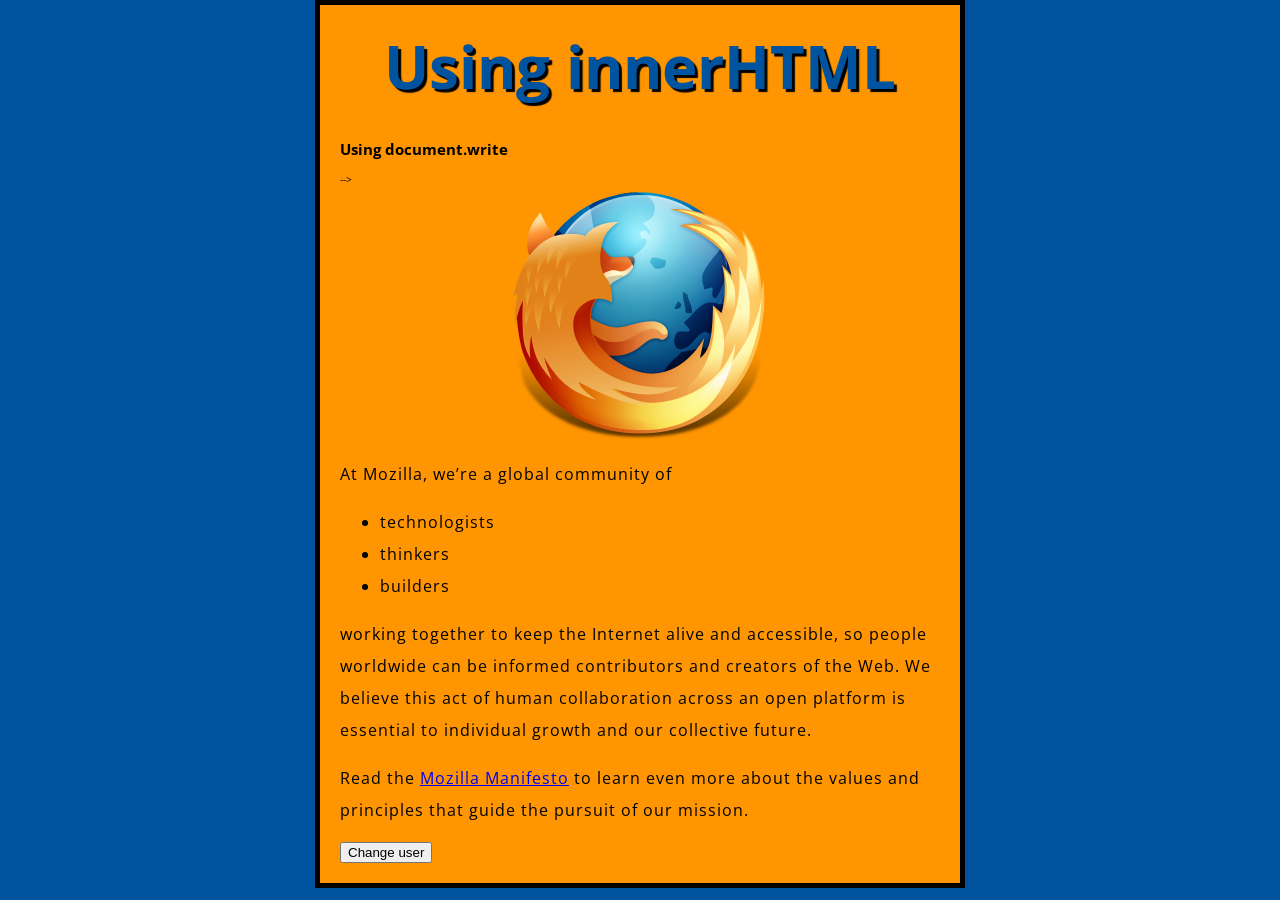
<file: index.html>
<!DOCTYPE html>
<html>
  <head>
    <meta charset="utf-8">
    <title>My test page</title>
    <link href='http://fonts.googleapis.com/css?family=Open+Sans' rel='stylesheet' type='text/css'>
    <link href="styles/style.css" rel="stylesheet" type="text/css">    
  </head>
  <body>

    <h1>Mozilla is cool</h1>
    <script>
        alert("Hi");
        prompt("What is your name?");
        document.write("<h2>Using document.write</h2>")
        console.log("JavaScript console! -- Find this message")
        document.querySelector('h1').innerHTML = 'Using innerHTML';
    </script> -->

    
    <img src="images/firefox-icon.png" alt="The Firefox logo: a flaming fox surrounding the Earth.">

    <p>At Mozilla, we’re a global community of</p>
    
    <ul> <!-- changed to list in the tutorial -->
      <li>technologists</li>
      <li>thinkers</li>
      <li>builders</li>
    </ul>

    <p>working together to keep the Internet alive and accessible, so people worldwide can be informed contributors and creators of the Web. We believe this act of human collaboration across an open platform is essential to individual growth and our collective future.</p>

    <p>Read the <a href="https://www.mozilla.org/en-US/about/manifesto/">Mozilla Manifesto</a> to learn even more about the values and principles that guide the pursuit of our mission.</p>
    
    <button>Change user</button>

    <script src="scripts/main.js"></script>
    


  </body>
</html>
</file>
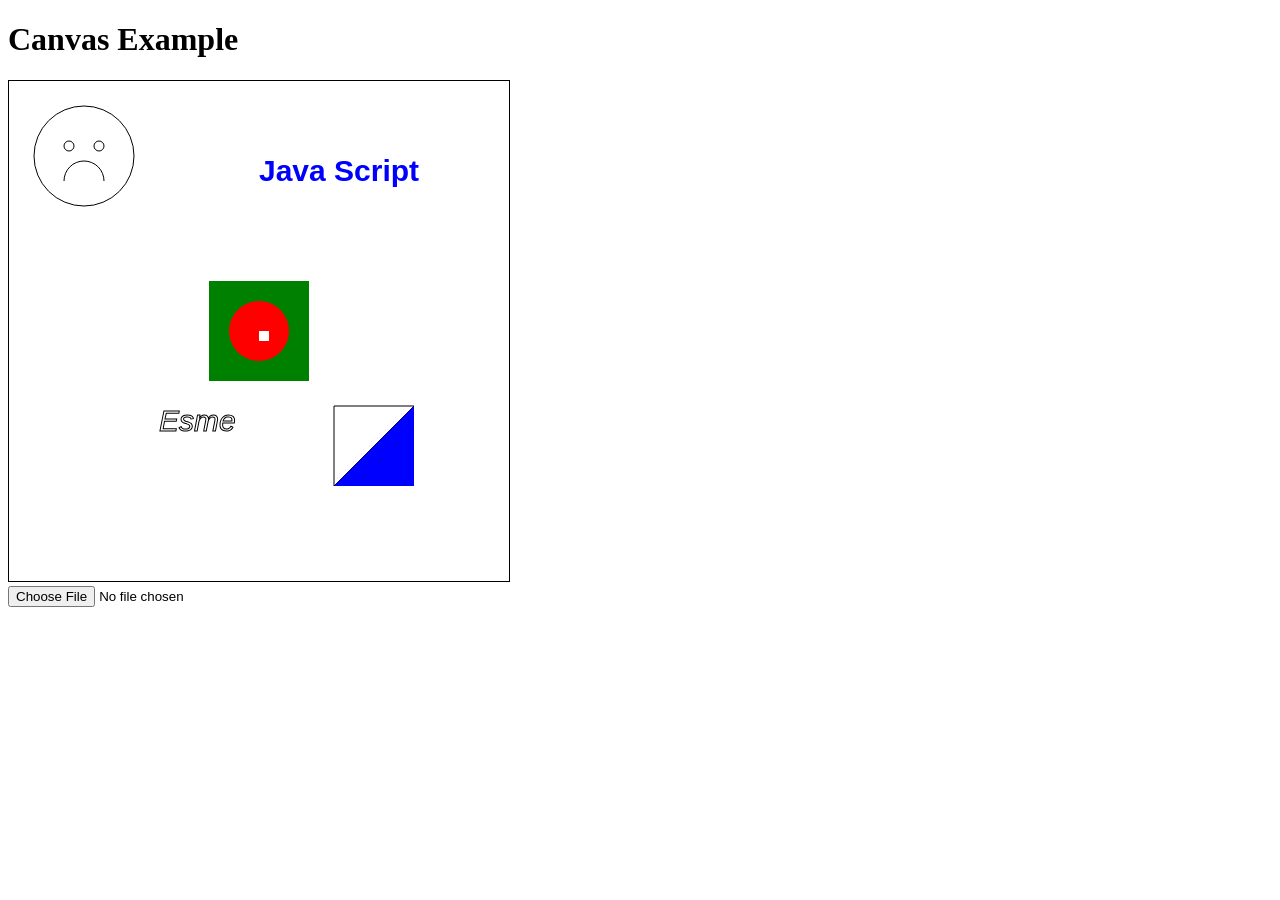
<file: canvas.html>
<!DOCTYPE html>
<html lang="en">
<head>
	<meta charset="UTF-8">
	<title>Canvas Example</title>
	<link rel="stylesheet" type="text/css" href="styles/canvas-style.css">


</head>
<body>
	<h1>Canvas Example</h1>
	<canvas id="canvas" width = "500px" height="500px">
  An alternative text describing what your canvas displays. 
</canvas>

<script>
	//Rectangles
	var canvas = document.querySelector('canvas');
	var ctx = canvas.getContext('2d');
	ctx.fillStyle = 'green';
	ctx.fillRect(200, 200, 100, 100);
	ctx.arc(250,250,30,0,Math.PI*2,true);
	ctx.fillStyle = 'red';
	ctx.fill();
	ctx.clearRect(250,250,10,10);


	//Paths

	// https://www.html5canvastutorials.com/tutorials/html5-canvas-arcs/

	// arc(x, y, radius, startAngle, endAngle, anticlockwise)
	// closePath() connects the first point with the last point

	ctx.beginPath();					 //quit old drawing, start new one
	ctx.arc(75,75,50,0,Math.PI*2,true);  // Outer circle

	ctx.moveTo(95,100);					 
	ctx.arc(75,100,20,0,Math.PI,true);   // Mouth



	ctx.moveTo(65,65);
	ctx.arc(60,65,5,0,Math.PI*2,true);  // Left eye

	ctx.moveTo(95,65);
	ctx.arc(90,65,5,0,Math.PI*2,true);  // Right eye
	ctx.stroke();

	//Lines
	// Filled triangle
	ctx.beginPath();
	ctx.moveTo(325,325);
	ctx.lineTo(405,325);
	ctx.lineTo(325,405);
	ctx.closePath();
	ctx.stroke();
	

	// Stroked triangle
	ctx.beginPath();
	ctx.moveTo(405,405);
	ctx.lineTo(405,325);
	ctx.lineTo(325,405);
	ctx.fillStyle = 'blue';
	ctx.fill();
	

	//Text
	ctx.fillStyle = '#00F';
	ctx.font = 'Italic 30px Sans-Serif';


	ctx.font = 'Bold 30px Sans-Serif';
	ctx.fillText('Java Script', 250, 100);
	ctx.font = 'Italic 30px Sans-Serif';
	ctx.strokeText('Esme', 150, 350);


	function myFunction(){
    var x = document.getElementById("myFile");
    var txt = "";
    if ('files' in x) {
        if (x.files.length == 0) {
            txt = "Select a file";
        } else {
        	var img = new Image();
            img.src = "images/" + x.files[0].name;
			img.onload = function(){
				ctx.drawImage(img, 25, 300);
				ctx.fillStyle = '#00F';
				ctx.font = 'Italic 30px Sans-Serif';
				ctx.strokeText('Esme', 150, 350);
			}
      	}		  
      }
	 
    else {
        if (x.value == "") {
            txt += "Select a file.";
        } else {
            txt += "The files property is not supported by your browser!";
            txt  += "<br>The path of the selected file: " + x.value; // If the browser does not support the files property, it will return the path of the selected file instead. 
        }
    }


    
}
</script>

	<br><input type="file" id="myFile" size="50" onchange="myFunction()"><br>

</body>
</html>
</file>
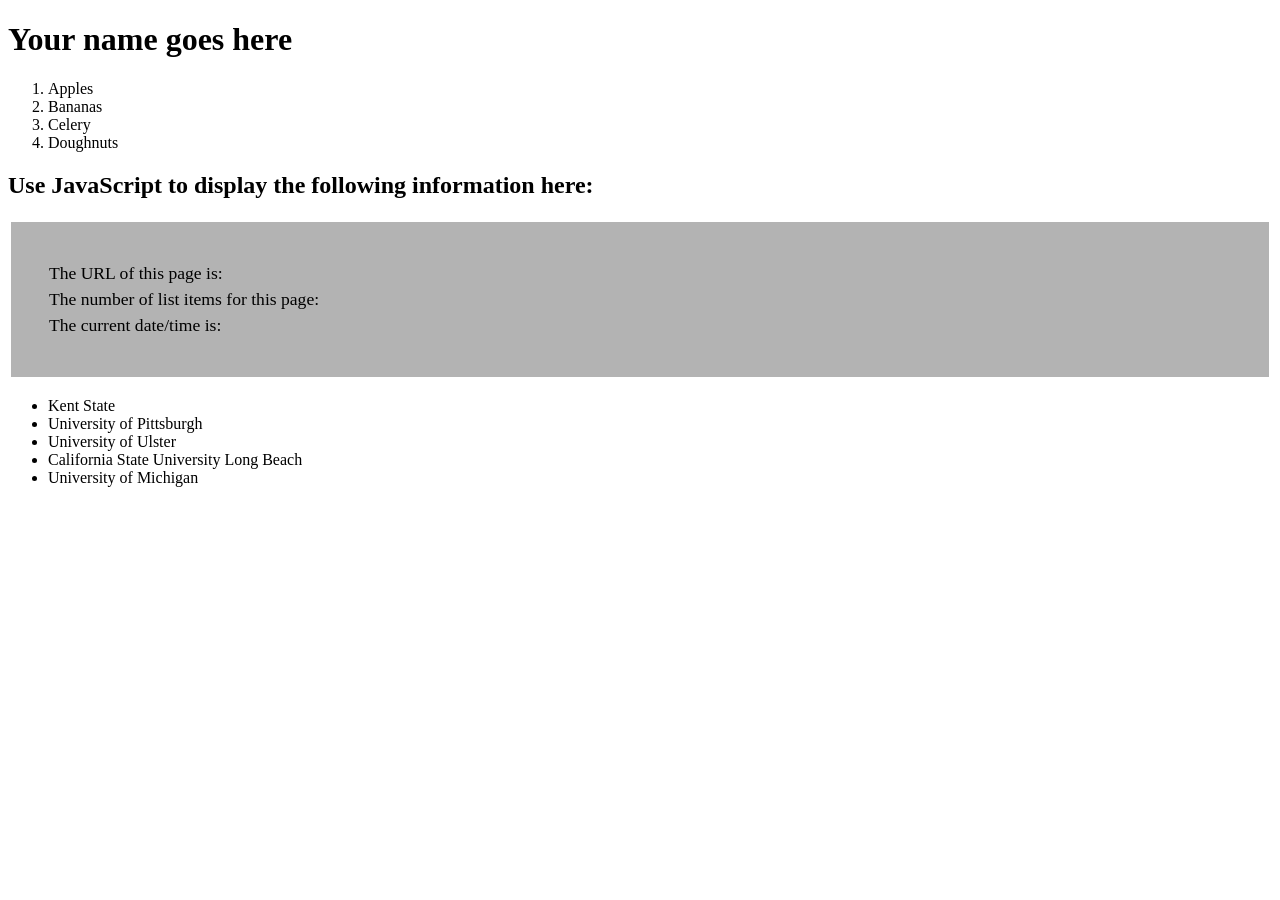
<file: jsPractice.html>
<!DOCTYPE html>
<html lang="en">
<head>
	<meta charset="UTF-8">
	<title>JavaScript Discussion</title>

<script type="text/javascript">
	function displayInformation () {
		// Your code goes here. 
		// Do not change any other code in this file
		// All of the steps below must be achieved using JavaScript!

		
		//1. Change the h1 element to your name.
		var name = document.querySelector('h1');
		name.innerHTML = "Esme";
		//2. Update the three span elements using ONLY JavaScript
		var url = document.getElementById("URL");
		url = document.write."file:///C:/Users/public-all/Desktop/beginner-html-site-styled-gh-pages/jsPractice.html";
		document.getElementById("items") = "9";
		//3. Change the background color and margin for the entire page.
		document.body.style.backgroundColor = "yellow";
		//4. If someone uses the keyboard shortcut to copy the words "University of Michigan" then add the words "Go Blue" to the final div.  Each occurence should be on a separate line.  Don't use paragraphs. 
		
	}
</script>
<style>
p{
	background-color: #b3b3b3;
	border: 3px solid #FFFFFF;
	padding: 3%;
	font-size: 1.1em;
	line-height: 1.5;
}
</style>
</head>
<body onload = "displayInformation();">



	<h1>Your name goes here</h1>

	<ol>
		<li>Apples</li>
		<li>Bananas</li>
		<li>Celery</li>
		<li>Doughnuts</li>
	</ol>
	<h2>Use JavaScript to display the following information here:</h2>
	<p>
		The URL of this page is: <span id = "URL"></span><br/>
		The number of list items for this page: <span id = "items"></span><br/>
		The current date/time is: <span id = "time"></span><br/>
	</p>
	<ul>
		<li>Kent State</li>
		<li>University of Pittsburgh</li>
		<li>University of Ulster</li>
		<li>California State University Long Beach</li>
		<li oncopy="copyFunction()">University of Michigan</li>
	</ul>
	<div id="cheer">

	</div>

</body>
</html>
</file>
<file: styles/style.css>
html {
  font-size: 10px;
  font-family: 'Open Sans', sans-serif;
}


h1 {
  font-size: 60px;
  text-align: center;
}

p, li {
  font-size: 16px;  
  line-height: 2;
  letter-spacing: 1px;
}


html {
  background-color: #00539F;
}

body {
  width: 600px;
  margin: 0 auto;
  background-color: #FF9500;
  padding: 0 20px 20px 20px;
  border: 5px solid black;
}

h1 {
  margin: 0;
  padding: 20px 0;  
  color: #00539F;
  text-shadow: 3px 3px 1px black;
}

img {
  display: block;
  margin: 0 auto;
}
</file>
<file: styles/canvas-style.css>
canvas{
			border: 1px solid black;
		}
</file>
